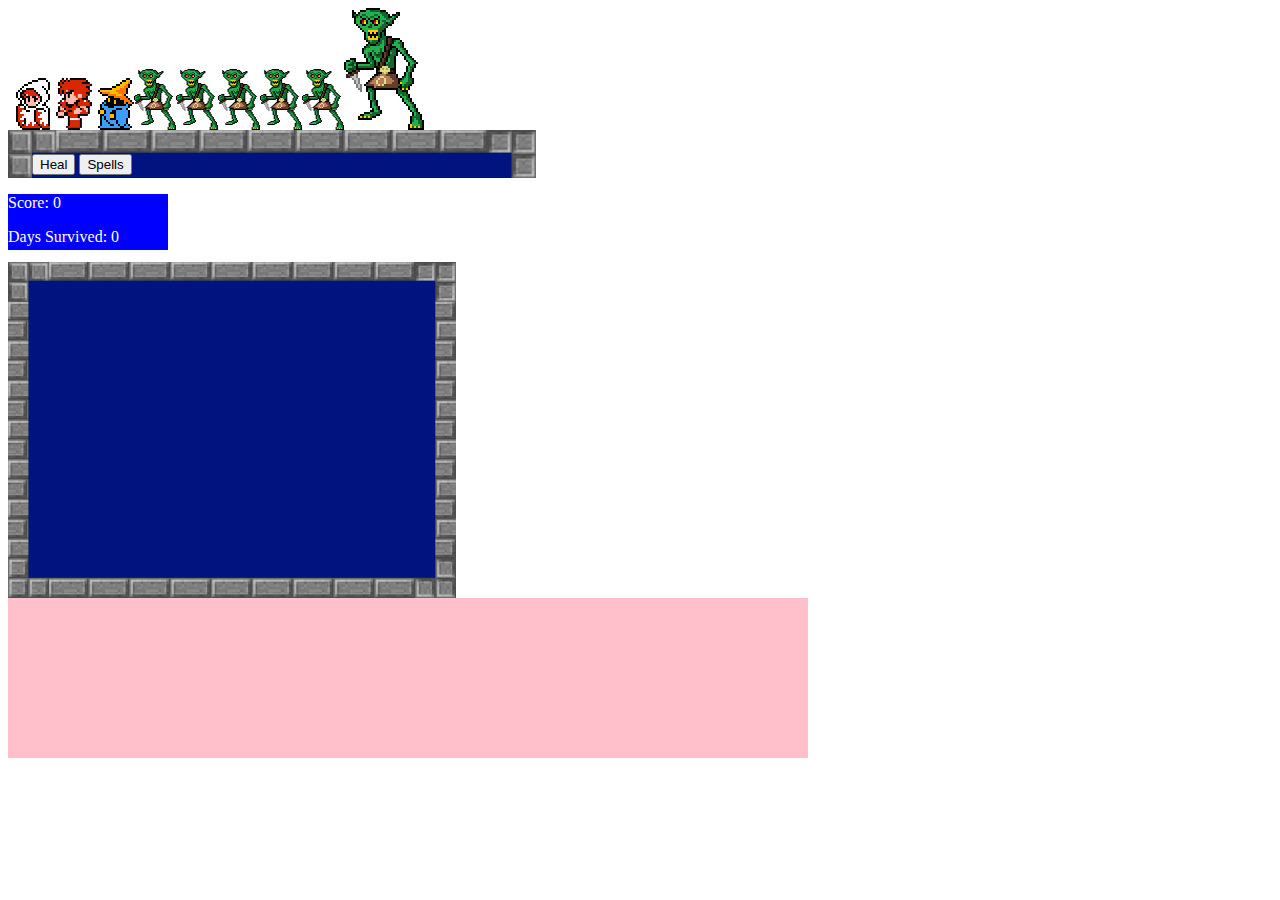
<file: index.html>
<html>
	<head>
		<link rel="stylesheet" type="text/css" href="css/interface.css" />
		<link rel="stylesheet" type="text/css" href="css/characters.css" />
		<link rel="stylesheet" type="text/css" href="css/buttons.css" />
	</head>
<body>
		<div class="characterField"></div>
		<div class="heroButtonsFrame">
			<div class="heroButtons">
				<!--Fighter Actions-->
				<button type="button" class="fighter attack action offense">Attack</button>
				<button type="button" class="fighter action showSpells offense">Spells</button>
				<button type="button" class="fighter spell back">Back</button>
				<!--Cleric Actions-->
				<button type="button" class="cleric attack action offense">Heal</button>
				<button type="button" class="cleric action showSpells offense">Spells</button>
				<button type="button" class="cleric spell back">Back</button>
				<!--Mage Actions-->
				<button type="button" class="mage attack action offense">Attack</button>
				<button type="button" class="mage action showSpells offense">Spells</button>
				<button type="button" class="mage spell back">Back</button>
				<!--auto generated buttons-->
			</div>
		</div>
		<div class="heroStats"></div>
		<div class="heroInformation"></div>
		<div class="information">
			<p class="score"></p>
			<p class="days"></p>
		</div>
		<img class="stats" />
		<div class="log"></div>
		<script type="text/javascript">function c(){alert("werks")}</script>
		<script src="javascript/jquery-1.11.2.js"></script>
		<script src="javascript/global.js"></script>
		<script src="javascript/characters.js"></script>
		<script src="javascript/gameManager.js"></script>
		<script src="javascript/interface.js"></script>
		<script src="javascript/test.js"></script>

	</body>
</html>
</file>
<file: css/interface.css>
.log { 
	overflow-y: scroll;
	margin-bottom: 12px;
	width:  50em;
	height: 10em;
	background-color: pink;
}
.information { 
	color: white;
	margin-bottom: 12px;
	width:  10em;
	height: 3.5em;
	background-color: blue;
}
.stats {
	content: url("../images/statWindow.png");
	width:  28em;
	height: 21em;
}
.heroButtonsFrame {
	background-image: url("../images/statWindow.png");
    background-size: cover;
	width:  30em;
	height: 1.5em;
	padding-left: 1.5em;
	padding-right: 1.5em;
	padding-top: 1.5em;
}
</file>
<file: css/characters.css>
img.chief{
	content: url("../images/chief.png");
	width: 80px;
	height: 122px;
}
img.chief.asleep{
	content: url("../images/chiefAsleep.png");
	width: 80px;
	height: 122px;
}
img.chief.confused{
	content: url("../images/chiefConfused.png");
	width: 80px;
	height: 122px;
}
img.chief.asleep.confused{
	content: url("../images/chiefAsleepConfused.png");
	width: 80px;
	height: 122px;
}
img.goblin{
	content: url("../images/goblin.png");
	width: 42px;
	height: 61px;
}
img.goblin.asleep{
	content: url("../images/goblinAsleep.png");
	width: 42px;
	height: 61px;
}
img.goblin.confused{
	content: url("../images/goblinConfused.png");
	width: 42px;
	height: 61px;
}
img.goblin.asleep.confused{
	content: url("../images/goblinAsleepConfused.png");
	width: 42px;
	height: 61px;
}
img.cleric{
	content: url("../images/cleric.png");
	width: 42px;
	height: 61px;
}
img.cleric.asleep{
	content: url("../images/clericAsleep.png");
	width: 42px;
	height: 61px;
}
img.cleric.confused{
	content: url("../images/clericConfused.png");
	width: 42px;
	height: 61px;
}
img.cleric.asleep.confused{
	content: url("../images/clericAsleepConfused.png");
	width: 42px;
	height: 61px;
}
img.fighter{
	content: url("../images/fighter.png");
	width: 42px;
	height: 61px;
}
img.fighter.asleep{
	content: url("../images/fighterAsleep.png");
	width: 42px;
	height: 61px;
}
img.fighter.confused{
	content: url("../images/fighterConfused.png");
	width: 42px;
	height: 61px;
}
img.fighter.asleep.confused{
	content: url("../images/fighterAsleepConfused.png");
	width: 42px;
	height: 61px;
}
img.mage{
	content: url("../images/mage.png");
	width: 42px;
	height: 61px;
}
img.mage.asleep{
	content: url("../images/mageAsleep.png");
	width: 42px;
	height: 61px;
}
img.mage.confused{
	content: url("../images/mageConfused.png");
	width: 42px;
	height: 61px;
}
img.mage.asleep.confused{
	content: url("../images/mageAsleepConfused.png");
	width: 42px;
	height: 61px;
}
img.dead{
	content: url("../images/dead.png");
	width: 42px;
	height: 61px;
}
</file>
<file: css/buttons.css>
button {
	display: inline;
}
</file>
